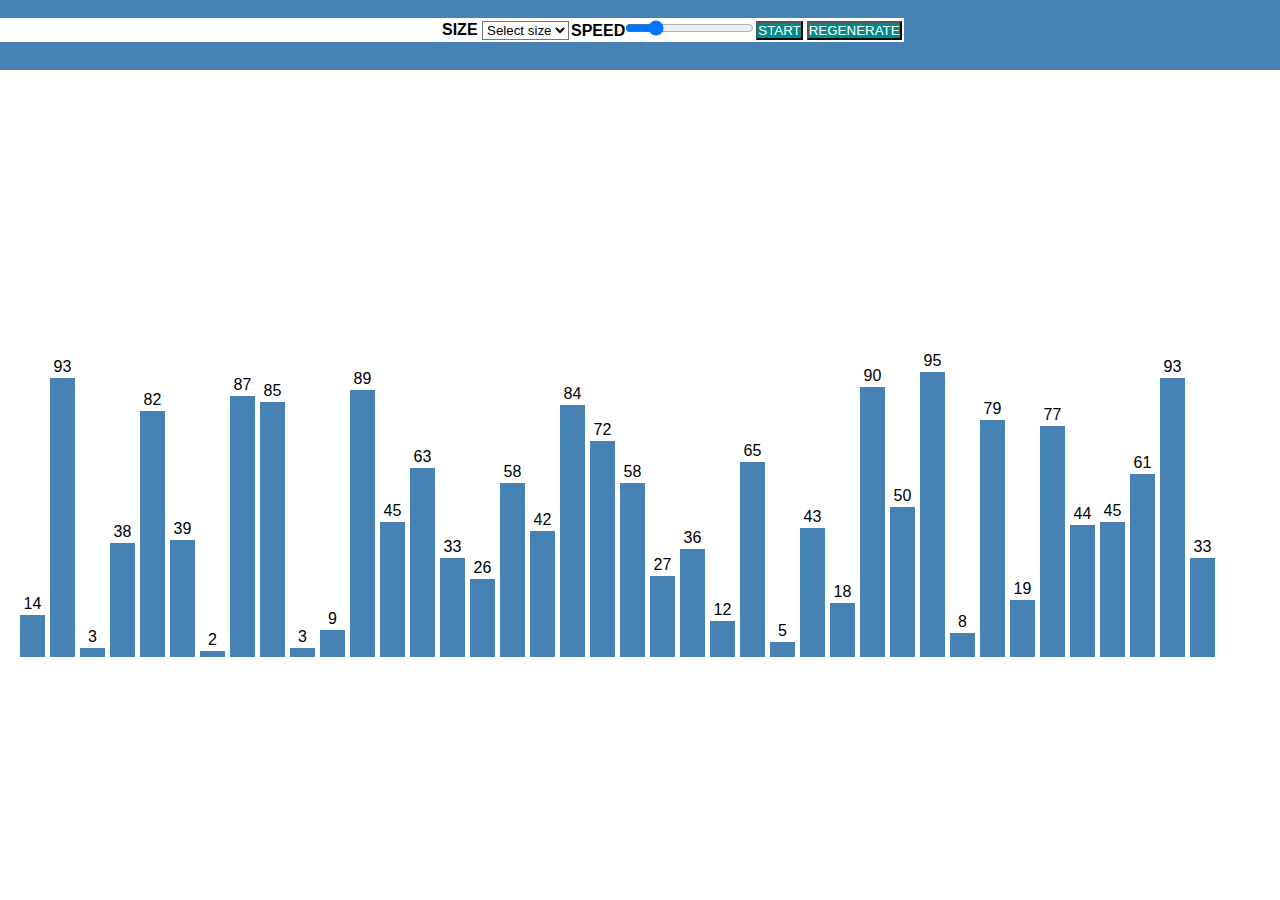
<file: Bubble.html>
<!DOCTYPE html>
<html lang="en">

<head>
	<meta charset="UTF-8" />
	<meta name="viewport" content=
		"width=device-width, initial-scale=1.0" />
	<link rel="stylesheet" href="bubble.css" />
</head>

<body> 
         <nav>
	<br />
	<table>
		<tr>
		
		<td><b style="color:black;margin-left: 440px;margin-top: 20px;">SIZE  
		<select id="num">
		<option value="">Select size</option>
		
		<option value="10">10</option>
		<option value="20">20</option>
		<option value="30">30</option>
		<option value="40">40</option>
		<option value="50">50</option>
		<option value="60">60</option>
		
		
		
		</select>
		
		</b></td> 
		
		
		<td><b style="color:black">SPEED<input type="range" min="1" max="1000"	 id="speed" value="200"></b></td>
		
		
		<td><button  style="background: darkcyan;color:white;" type="submit" id="button1" style="width: 120%;">START</button></td>
		<td></td>
		
		
		<td><button  style="background: darkcyan;color:white;" onclick="generatearray()" id="button2" style="width: 120%;">REGENERATE</button></td>
		
		
		</tr>
		</table>
	<div id="array"></div>
	<script src="bubble.js"></script>
	<br>

	<!--<button class="btn2"
		onclick="BubbleSort(),disable()"
		id="Button2" >
	Start</button>
	&nbsp;&nbsp;
	<button class="btn1" onclick="generate()" id="Button1" >
		Stop</button>--> 
	</div>
</nav>	
</body>
</file>
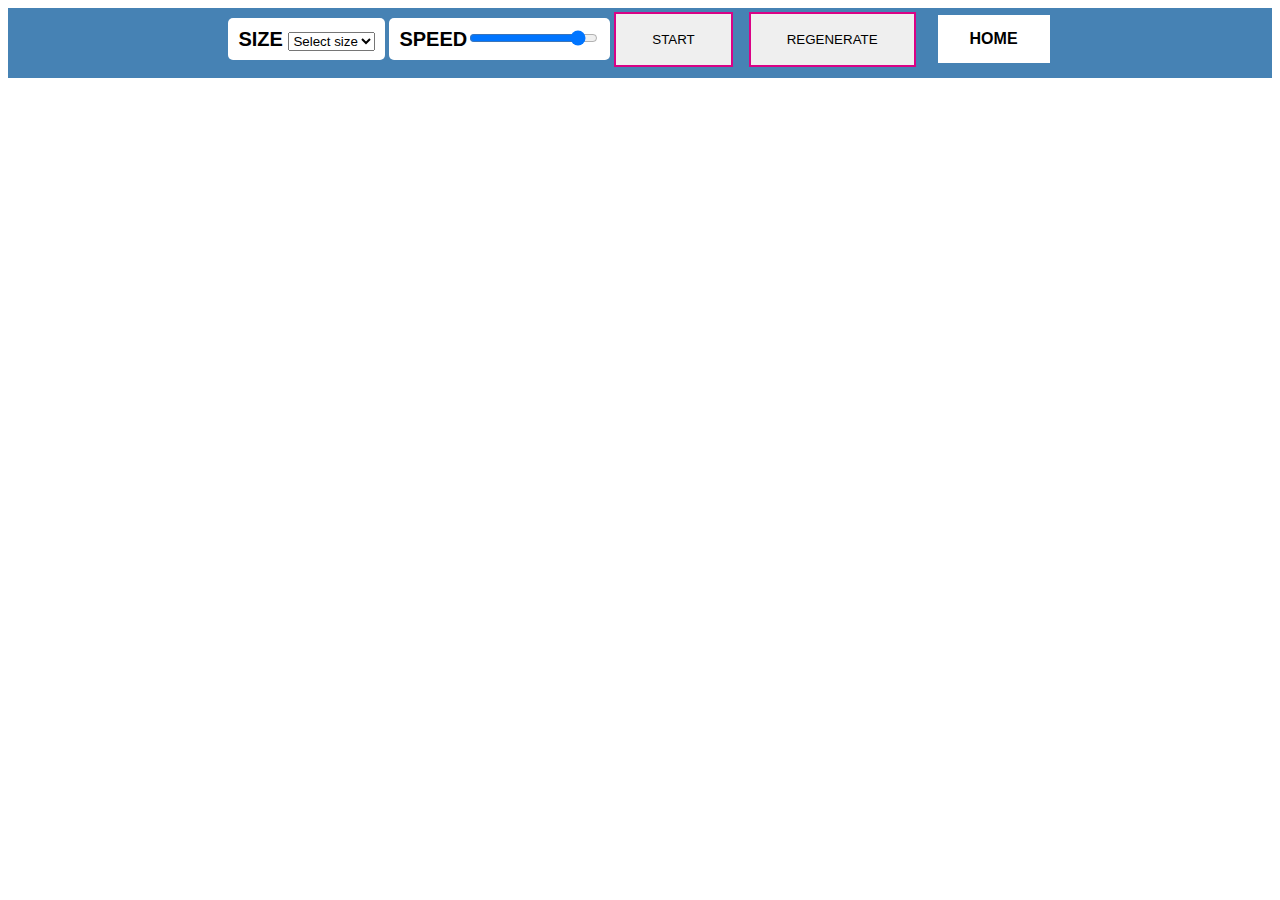
<file: Insertion.html>
<!DOCTYPE html>
<html lang="en">
	
<!-- head -->
<head>
	
	<!-- linking style.css -->
	<link href="style.css" rel="stylesheet" /> 
<!-- title -->
	
</head>

<!-- body -->
<body>
	<nav>
		
		<center>
	<table>
		<tr>
		
		<td><b style="background-color: white;
			color: black;
			padding: 10px;
			font-size: 16px;
			width: : 200px;
			height: : 100px;
			border-radius: 5px;
			font-size: 20px;">SIZE  
		<select id="num">
		<option value="">Select size</option>
		
		<option value="10">10</option>
		<option value="20">20</option>
		<option value="30">30</option>
		<option value="40">40</option>
		<option value="50">50</option>
		<option value="60">60</option>
		
		
		
		</select>
		
		</b></td> 
		
		
		<td><b style="background-color: white;
			color: black;
			padding: 10px;
			font-size: 16px;
			width: : 200px;
			height :  100px;
			border-radius: 5px;
			font-size: 20px;">SPEED<input type="range" min="100" max="1000"	step="100" id="speed" value="900"></b></td>
		
		
		<td><button  style="color: black;
			border: 2px solid rgb(216, 2, 134);
			border-radius: 0px;
			padding: 18px 36px;
			display: inline-block;
			font-family: "Lucida Console", Monaco,     monospace;
			font-size: 14px;
			letter-spacing: 1px;
			cursor: pointer;
			box-shadow: inset 0 0 0 0 #4682B4;
			-webkit-transition: ease-out 0.4s;
			-moz-transition: ease-out 0.4s;
			 transition: ease-out 0.4s;  
			box-shadow: inset 0 100px 0 0 #4682B4;" type="submit" id="button1" style="width: 120%;">START</button></td>
		<td></td>
		<td></td>
		<td></td>
		
		<td><button  style="color: black;
			border: 2px solid rgb(218, 2, 134);
			border-radius: 0px;
			padding: 18px 36px;
			display: inline-block;
			font-family: "Lucida Console", Monaco,     monospace;
			font-size: 14px;
			letter-spacing: 1px;
			cursor: pointer;
			box-shadow: inset 0 0 0 0 #D80286;
			-webkit-transition: ease-out 0.4s;
			-moz-transition: ease-out 0.4s;
			 transition: ease-out 0.4s;  
			box-shadow: inset 0 100px 0 0 #D80286;" onclick="generate()" id="button2" style="width: 120%;">REGENERATE</button></td>
		
			<td>
				<td>
				<td>
				<td>
				<td>
				<a class="back" href="Index.html"><b>HOME</b></a>
				</td>
				</td>
				</td>
				</td>
				</td>
				</tr>
		</tr>
		</table>
	</center>
	<!--<section class="head">Insertion Sort</section>-->
	<section class="data-container"></section>
	<section id="ele"><style></style></section>
	<div style="margin: auto; width: fit-content;">

	<!-- "Generate New Array" button -->

	
		 <script src="insertion.js"></script>

	</div>	
</nav>
</body>


</html>
</file>
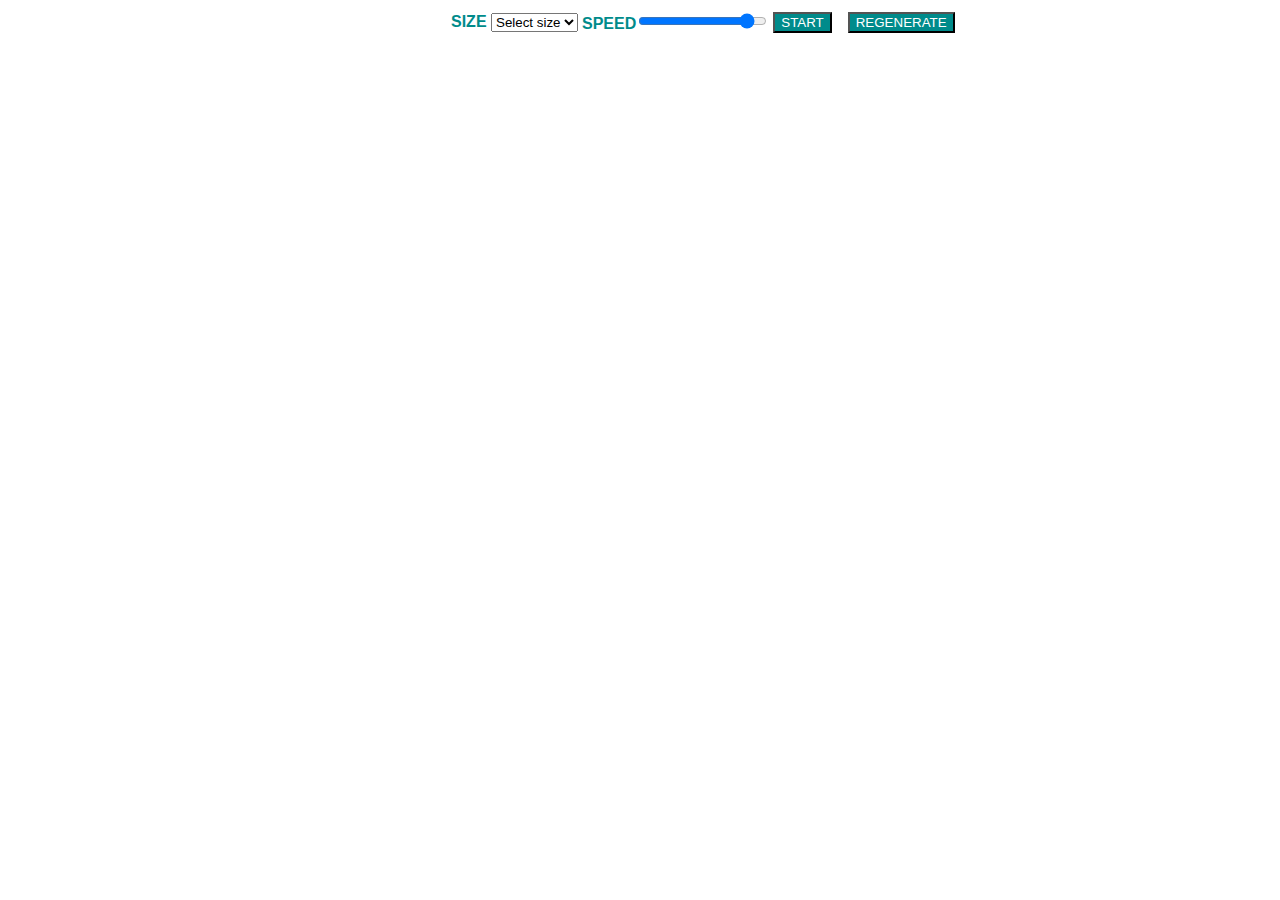
<file: insertionapna.html>
<!DOCTYPE html>
<html lang="en">
	
<!-- head -->
<head>
	
	<!-- linking style.css -->
	<link href="style.css" rel="stylesheet" /> 
<!-- title -->
	
</head>

<!-- body -->
<body>
	
	<table>
		<tr>
		
		<td><b style="color:darkcyan;margin-left: 440px;margin-top: 20px;">SIZE  
		<select id="num">
		<option value="">Select size</option>
		
		<option value="10">10</option>
		<option value="20">20</option>
		<option value="30">30</option>
		<option value="40">40</option>
		<option value="50">50</option>
		<option value="60">60</option>
		
		
		
		</select>
		
		</b></td> 
		
		
		<td><b style="color:darkcyan">SPEED<input type="range" min="100" max="1000"	step="100" id="speed" value="900"></b></td>
		
		
		<td><button  style="background: darkcyan;color:white;" type="submit" id="button1" style="width: 120%;">START</button></td>
		<td></td>
		<td></td>
		<td></td>
		
		<td><button  style="background: darkcyan;color:white;" onclick="generate()" id="button2" style="width: 120%;">REGENERATE</button></td>
		
		
		</tr>
		</table>
	
	<!--<section class="head">Insertion Sort</section>-->
	<section class="data-container"></section>
	<section id="ele"><style></style></section>
	<div style="margin: auto; width: fit-content;">

	<!-- "Generate New Array" button -->

	
		 <script src="insertion.js"></script>

	</div>	
</body>


</html>
</file>
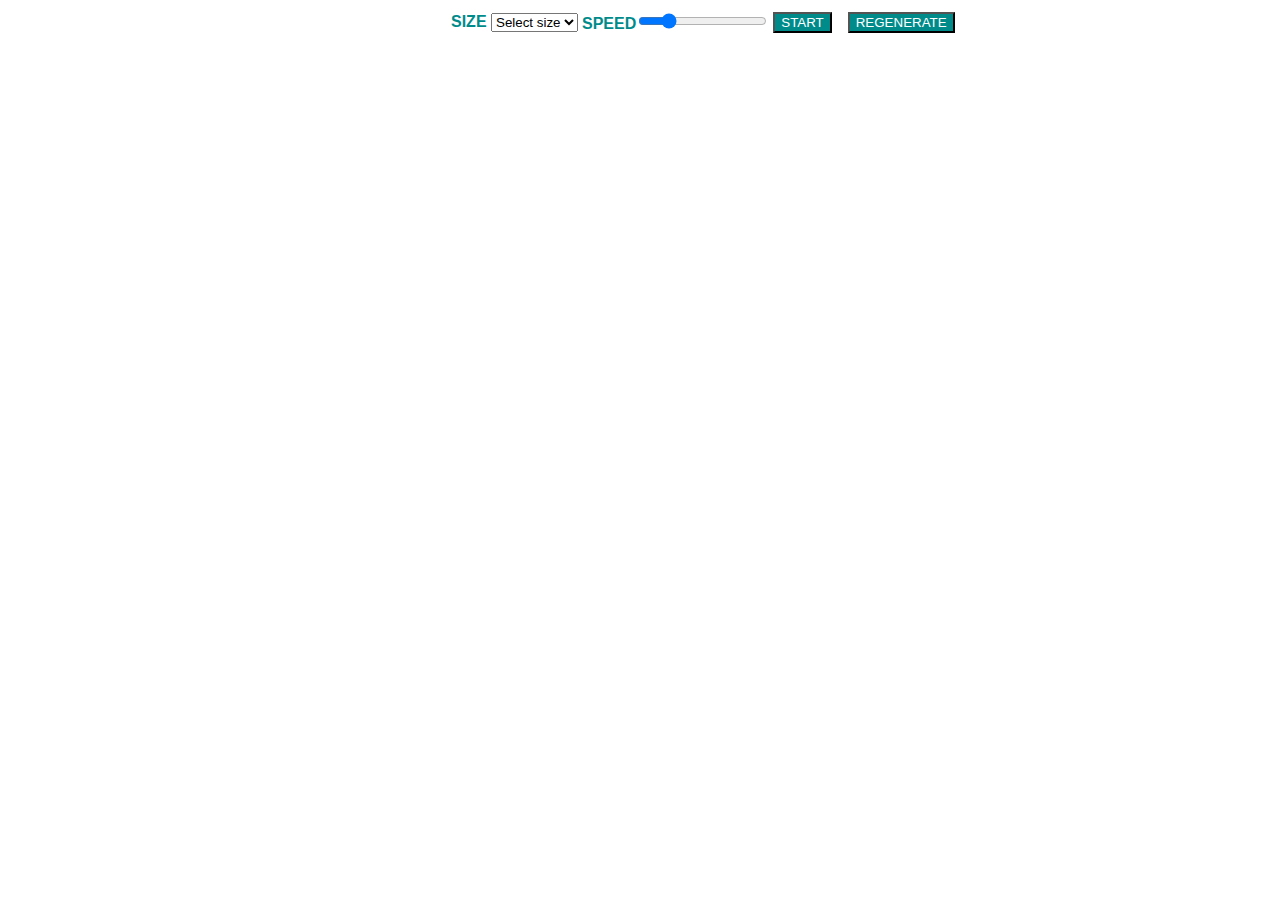
<file: insertionfinal.html>
<!DOCTYPE html>
<html lang="en">
	
<!-- head -->
<head>
	
	<!-- linking style.css -->
	<link href="style.css" rel="stylesheet" /> 
<!-- title -->
	
</head>

<!-- body -->
<body>
	
	<table>
		<tr>
		
		<td><b style="color:darkcyan;margin-left: 440px;margin-top: 20px;">SIZE  
		<select id="num">
		<option value="">Select size</option>
		
		<option value="10">10</option>
		<option value="20">20</option>
		<option value="30">30</option>
		<option value="40">40</option>
		<option value="50">50</option>
		<option value="60">60</option>
		
		
		
		</select>
		
		</b></td> 
		
		
		<td><b style="color:darkcyan">SPEED<input type="range" min="1" max="1000"	 id="speed" value="200"></b></td>
		
		
		<td><button  style="background: darkcyan;color:white;" type="submit" id="button1" style="width: 120%;">START</button></td>
		<td></td>
		<td></td>
		<td></td>
		
		<td><button  style="background: darkcyan;color:white;" onclick="generate()" id="button2" style="width: 120%;">REGENERATE</button></td>
		
		
		</tr>
		</table>
	
	<!--<section class="head">Insertion Sort</section>-->
	<section class="data-container"></section>
	<section id="ele"><style></style></section>
	<div style="margin: auto; width: fit-content;">

	<!-- "Generate New Array" button -->

	
		 <script src="insertion.js"></script>

	</div>	
</body>


</html>
</file>
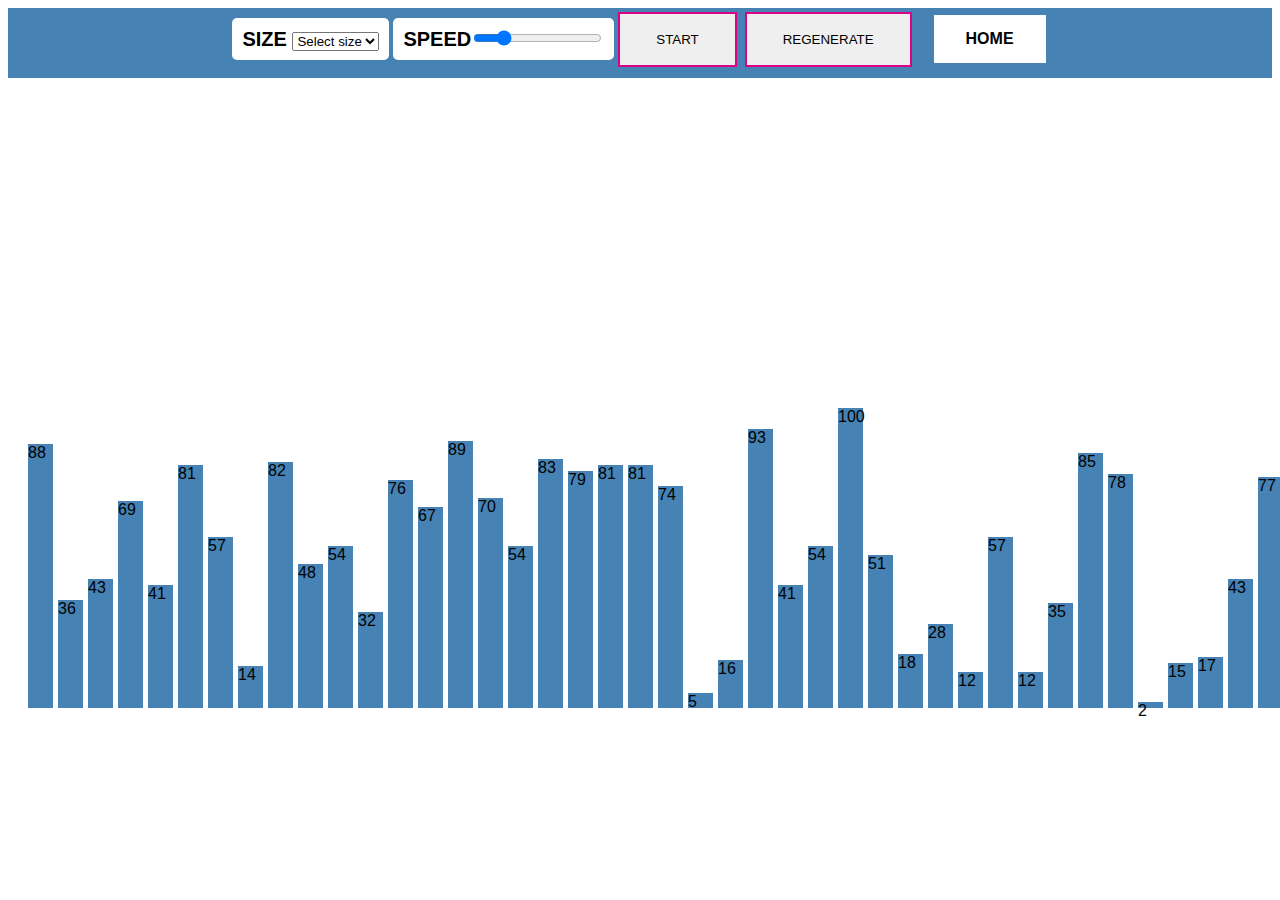
<file: Selection.html>
<!DOCTYPE html>
<html lang="en">

<!-- head -->
<head>
	<meta charset="UTF-8" />
	<meta name="viewport"
		content="width=device-width, initial-scale=1.0" />
	<meta http-equiv="X-UA-Compatible" content="ie=edge" />
	
	<!-- title -->
	<title>Selection Sort</title>

	<!-- linking selection.css -->
	<link href="selection.css" rel="stylesheet" />
</head>
<!-- body -->
<style>
	nav {
   background: #4682B4;
   height: 70px;
   widht: 100%;
    }
	</style>
<body >
<center>
	<nav>
	<table>
		<tr>
		
		<td><b style="background-color: white;
			color: black;
			padding: 10px;
			font-size: 16px;
			width: : 200px;
			height: : 100px;
			border-radius: 5px;
			font-size: 20px;">SIZE  
		<select id="num">
		<option value="">Select size</option>
		
		<option value="10">10</option>
		<option value="20">20</option>
		<option value="30">30</option>
		<option value="40">40</option>
		<option value="50">50</option>
		<option value="60">60</option>
		
		
		
		</select>
		
		</b></td> 
		
		
		<td><b style="background-color: white;
			color: black;
			padding: 10px;
			font-size: 16px;
			width: : 200px;
			height: : 100px;
			border-radius: 5px;
			font-size: 20px;">SPEED<input type="range" min="1" max="1000"	 id="speed" value="200"></b></td>
		
		
		<td><button  style="color: black;
			border: 2px solid rgb(216, 2, 134);
			border-radius: 0px;
			padding: 18px 36px;
			display: inline-block;
			font-family: "Lucida Console", Monaco,     monospace;
			font-size: 14px;
			letter-spacing: 1px;
			cursor: pointer;
			box-shadow: inset 0 0 0 0 #4682B4;
			-webkit-transition: ease-out 0.4s;
			-moz-transition: ease-out 0.4s;
			 transition: ease-out 0.4s;  
			box-shadow: inset 0 100px 0 0 #4682B4;" type="submit" id="button1" style="width: 120%;">START</button></td>
		
<td></td>
		
		<td><button  style="color: black;
			border: 2px solid rgb(218, 2, 134);
			border-radius: 0px;
			padding: 18px 36px;
			display: inline-block;
			font-family: "Lucida Console", Monaco,     monospace;
			font-size: 14px;
			letter-spacing: 1px;
			cursor: pointer;
			box-shadow: inset 0 0 0 0 #D80286;
			-webkit-transition: ease-out 0.4s;
			-moz-transition: ease-out 0.4s;
			 transition: ease-out 0.4s;  
			box-shadow: inset 0 100px 0 0 #D80286;" onclick="generate()" id="button2" style="width: 120%;">REGENERATE</button></td>
		
			<td>
				<td>
				<td>
				<td>
				<td>
				<a class="back" href="Index.html"><b>HOME</b></a>
				</td>
				</td>
				</td>
				</td>
				</td>
				
		</tr>
		</table>
	</nav>
</center>
<!--<section class="head">Selection Sort </section>-->
<section class="data-container"></section>
<!-- "Selection Sort" button --> 

<!--<button class="btn2"
		onclick="SelectionSort()" id="Button2" >
	Start</button>
	&nbsp;&nbsp;
	<button class="btn1" onclick="stop()" id="Button1" >
		Stop</button> 
</body>
-->
<!-- linking selection.js -->
<script src="selection.js"></script>
</html>
</file>
<file: bubble.css>
.btn2 {
	padding: 12px;
	font-weight: bolder;
	background-color: #6f459e;
	border-radius: 10px;
	color: white;
	font-size: 16px;
	border: white;
	margin-left: 650px;
}
* {
	margin: 0px;
	padding: 0px;
	box-sizing: border-box;
	background-color:#FFFFFF ;
}


#array {
	background-color:white;
	height: 470px;
	width: 1300px;
	margin: auto;
	margin-left: auto;
	position: relative;
	margin-top: 150px;
}

.block {
	width: 25px;
	background-color:#4682B4;
	position: absolute;
	bottom: 5px;
	margin-left: 20px;
	margin-right: 10px;
	transition: 0.2s all ease;
}

.block_id {
	position: absolute;
	color: black;
	margin-top: -20px;
	width: 100%;
	text-align: center;
}
.btn1
{
padding: 12px;
font-weight: bolder;
background-color: #6f459e;
border-radius: 10px;
color: white;
font-size: 16px;
border: white;
margin-top: 1vw;
margin-right: 1vw;
}
.back {
  background-color: #FFFFFF;
  border: none;
  color: black;
  padding: 15px 32px;
  text-align: center;
  text-decoration: none;
  display: inline-block;
  font-size: 16px;
  margin: 4px 2px;
  cursor: pointer;
}
body {
	background-color: #FFFFFF;
	font-family: Verdana, sans-serif;
}
nav {
   background: #4682B4;
   height: 70px;
   widht: 100%;
    }
</file>
<file: style.css>
.mySlides {
display: none;
}
nav {
  background: #4682B4;
  height: 70px;
  width: 100%;
   }
   back {
    background-color: #FFFFFF;
    border: none;
    color: black;
    padding: 15px 32px;
    text-align: center;
    text-decoration: none;
    display: inline-block;
    font-size: 16px;
    margin: 4px 2px;
    cursor: pointer;
  }
body {
  background-color: #FFFFFF;
font-family: Verdana, sans-serif;
}
.data-container {
    width: 1270px;
    height: 410px;
    position: relative;
    margin: 0 auto;
    background-color: white;
    margin-top: 160px;
  }
.bar {
width: 23px;
position: absolute;
left: 0;
bottom: 0;
background-color: #4682B4;
transition: 0.2s all ease;
margin-left: 20px;
margin-right: 10px;
margin-bottom: 5px;
}

.bar__id {
position: absolute;
top: -24px;
width: 100%;
text-align: center;
}
.btn1
{
padding: 12px;
font-weight: bolder;
background-color: #6f459e;
border-radius: 10px;
color: white;
font-size: 16px;
border: white;
margin-top: 1vw;
margin-right: 1vw;
}
.btn2
{
padding: 12px;
font-weight: bolder;
background-color: #6f459e;
border-radius: 10px;
color: white;
font-size: 16px;
border: white
}
#ele{
text-align: center;
height: 35px;
}
.back {
  background-color: #FFFFFF;
  border: none;
  color: black;
  padding: 15px 32px;
  text-align: center;
  text-decoration: none;
  display: inline-block;
  font-size: 16px;
  margin: 4px 2px;
  cursor: pointer;
}
</file>
<file: selection.css>
.mySlides {
	display: none;
}

body {
	background-color: #FFFFFF;
	font-family: Verdana, sans-serif;
}

.btn2
{
padding: 12px;
font-weight: bolder;
background-color: #6f459e;
border-radius: 10px;
color: white;
font-size: 16px;
border: white
}

.data-container {
	width: 1300px;
	height: 470px;
	position: relative;
	margin: 0 auto;
    
	margin-top: 170px;
	background-color: white;
}

.bar {
	width: 25px;
	position: absolute;
	left: 0;
	bottom: 0;
	background-color:  #4682B4;
	transition: 0.2s all ease;
	margin-left: 20px;
	margin-right: 10px;
	margin-bottom: 10px;
	margin-top: 90px;
	
}

.bar__id {
	position: absolute;
	top: -24px;
	width: 100%;
	text-align: center;
}
.btn1
{
padding: 12px;
font-weight: bolder;
background-color: #6f459e;
border-radius: 10px;
color: white;
font-size: 16px;
border: white;
margin-top: 1vw;
margin-right: 1vw;
}
.btn2 {
	padding: 12px;
	font-weight: bolder;
	background-color: #6f459e;
	border-radius: 10px;
	color: white;
	font-size: 16px;
	border: white;
	margin-left: 650px;
}
.back {
  background-color: #FFFFFF;
  border: none;
  color: black;
  padding: 15px 32px;
  text-align: center;
  text-decoration: none;
  display: inline-block;
  font-size: 16px;
  margin: 4px 2px;
  cursor: pointer;
}
</file>
